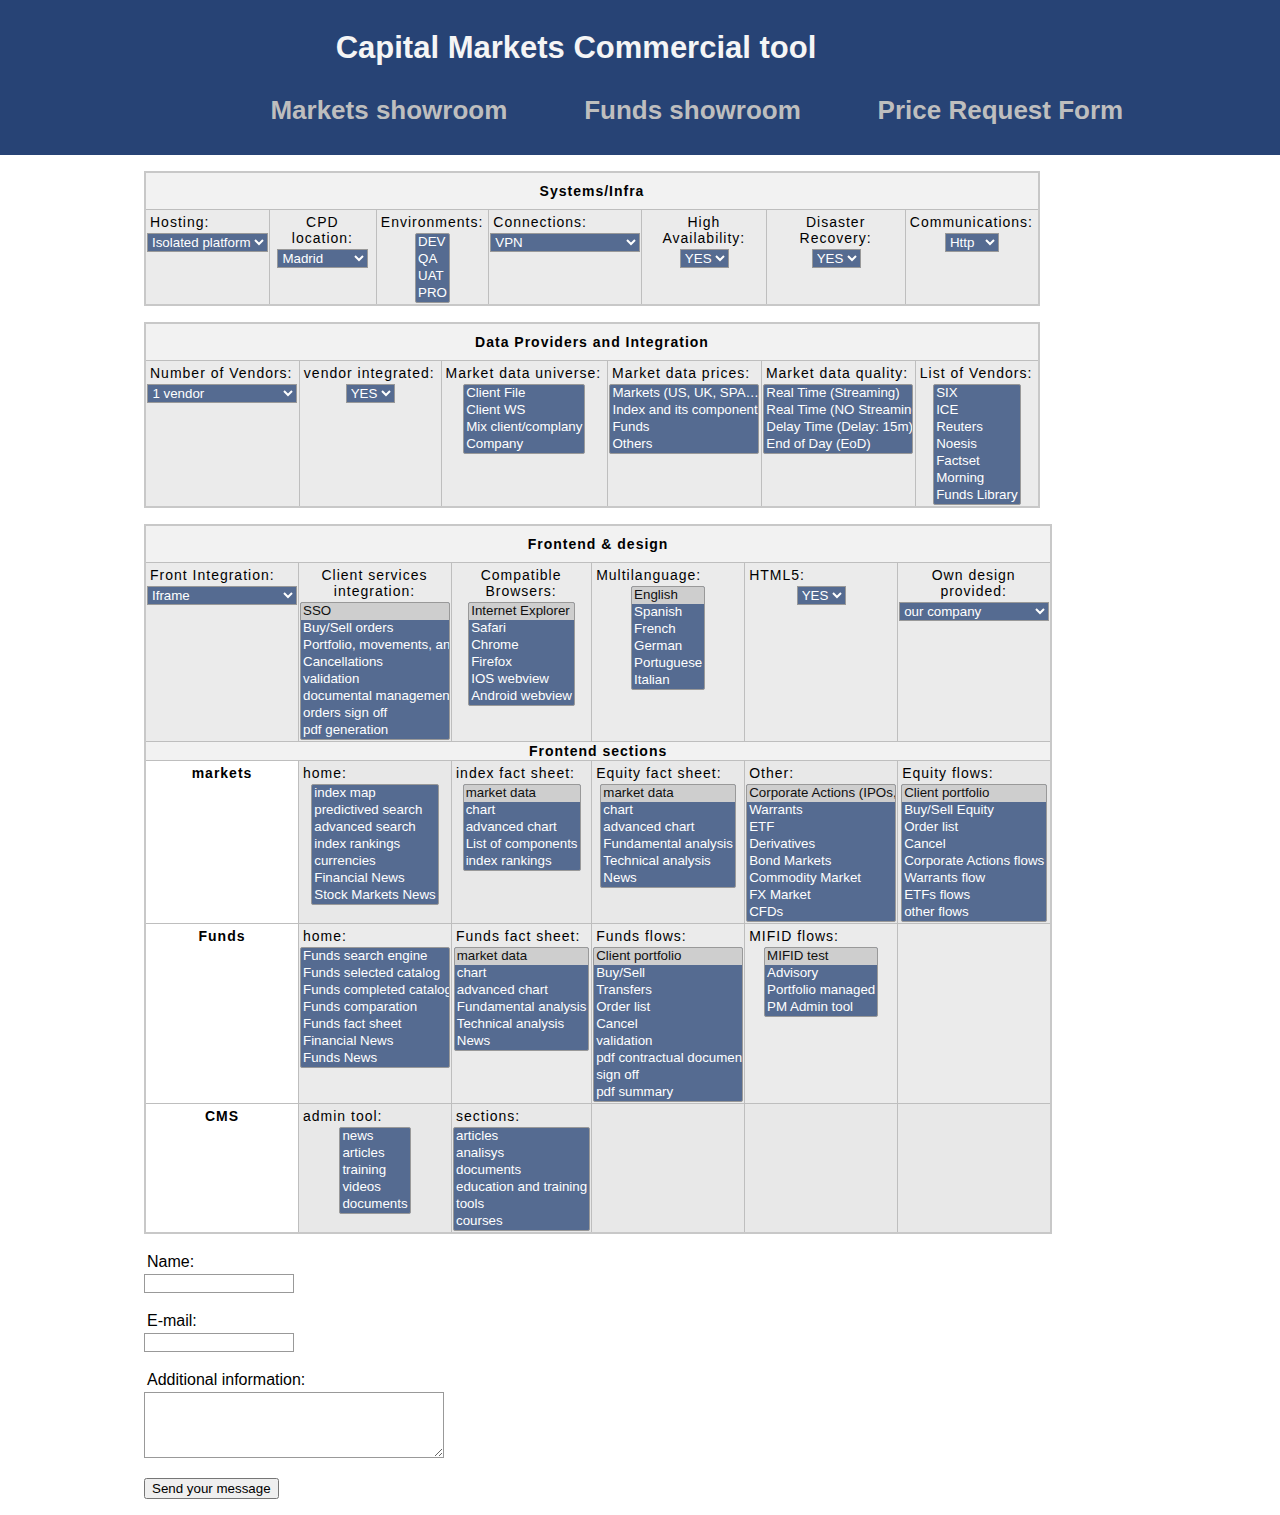
<file: index.html>
<!DOCTYPE html>
<html>
  <head>
    <title>Capital Markets Commercial tool milestones i-ii</title>
    <link href="./style.css" rel="stylesheet" />
    <meta name="viewport" content="width=device-width, initial-scale=1">
  </head>
  <body>
    <header>
      <h1>Capital Markets Commercial tool</h1>
      <nav>
        <ul>
          <li><a href="#">Markets showroom</a></li>
          <li><a href="#">Funds showroom</a></li>
          <li><a href="#">Price Request Form</a></li>
        </ul>
      </nav>
    </header>
    <main>
<!--
      <section>
        Markets showroom -> TBD
      </section>
      <section>
        Funds showroom -> TBD
      </section>
    -->
      <section>
        <form action="" class="myform">
          <div>
            <table>
              <tr>
                <td class="tdmain" colspan="7">Systems/Infra</td>
              </tr>
              <tr>
                <td>
                  <label for="hosting">Hosting:</label>
                  <select name="hosting">
                   <option value="value1" selected>Isolated platform</option>
                    <option value="value2">Shared platform</option>
                  </select>
                </td>
                <td>
                   <label for="CPDlocation">CPD location:</label>
                  <select name="CPDlocation">
                    <option value="value1" selected>Madrid</option>
                    <option value="value2">London</option>
                    <option value="value3">Paris</option>
                    <option value="value4">Amsterdam</option>
                  </select>
                </td>
                    <td class="CellWithComment">
                        <label for="Environments">Environments:</label>
                        <span class="CellComment"
                          >DEV (Development) and PRO (Production) are mandatory, QA
                          (Quality Acceptance) and UAT (User Acceptance Test) are
                          recomended to have a proper End to End Certification. UAT
                        </span>
                  <select name="Environments" multiple size="4">
                    <option value="value1">DEV</option>
                    <option value="value2">QA</option>
                    <option value="value3">UAT</option>
                    <option value="value4">PRO</option>
                  </select>
                </td>
                <td>
                    <label for="Connections">Connections:</label>
                  <select name="Connections">
                    <option value="value1" selected>VPN</option>
                    <option value="value2">Macrolan</option>
                    <option value="value3"
                      >Crossed Connect (within the same CPD)</option
                    >
                    <option value="value4">P2P (point to point)</option>
                  </select>
                </td>
                <td>
                    <label for="HA">High Availability:</label>
                  <select name="HA">
                    <option value="value1" selected>YES</option>
                    <option value="value2">NO</option>
                  </select>
                </td>
                    <td class="CellWithComment">
                        <label for="DR">Disaster Recovery:</label>
                        <span class="CellComment"
                          >Back up of the system replicated in a Back up CPD</span
                        >
                  <select name="DR">
                    <option value="value1" selected>YES</option>
                    <option value="value2">NO</option>
                  </select>
                </td>
                <td class="CellWithComment">
                    <label for="Communications">Communications:</label>
                    <span class="CellComment"
                          >In case of https, customer needs a Public IP</span
                        >
                  <select name="Communications">
                    <option value="value1" selected>Http</option>
                    <option value="value2">Https</option>
                  </select>
                </td>
              </tr>
            </table>
          </div>

          <div>
              <table>
                <tr>
                  <td class="tdmain" colspan="7">Data Providers and Integration</td>
                </tr>
                <tr>
                  <td>
                <label for="NumberOfVendors">Number of Vendors:</label>
                    <select name="NumberOfVendors">
                      <option value="value1" selected>1 vendor</option>
                      <option value="value2">2 vendors (data backup)</option>
                    </select>
                  </td>
                      <td class="CellWithComment">
                          <label for="VendorIntegrated">vendor integrated:</label>
                          <span class="CellComment"
                          >In case the answer is "No" means that the budget will increase the amount, due to the integration tasks on our systems
                        </span>
                        <select name="VendorIntegrated">
                        <option value="value1" selected>YES</option>
                        <option value="value2">NO</option>
                    </select>
                  </td>
                      <td class="CellWithComment">
                          <label for="MarketDataUniverse">Market data universe:</label>                        
                      <span class="CellComment"
                      >How is the data universe made of
                    </span>
                    <select name="MarketDataUniverse" multiple size="4">
                      <option value="value1">Client File</option>
                      <option value="value2">Client WS</option>
                      <option value="value3">Mix client/complany</option>
                      <option value="value4">Company</option>
                    </select>
                  </td>
                  <td>
                      <label for="MarketDataPrices">Market data prices:</label>                        
                      <select name="MarketDataPrices" multiple size="4">
                        <option value="value1">Markets (US, UK, SPA….)</option>
                        <option value="value2">Index and its components</option>
                        <option value="value3">Funds</option>
                        <option value="value4">Others</option>
                      </select>
                    </td>
                        <td class="CellWithComment">
                        <label for="MarketDataQuality">Market data quality:</label>                                                
                        <span class="CellComment"
                        >Different quality of the market data
                      </span>
                        <select name="MarketDataQuality" multiple size="4">
                          <option value="value1">Real Time (Streaming)</option>
                          <option value="value2">Real Time (NO Streaming)</option>
                          <option value="value3">Delay Time (Delay: 15m)</option>
                          <option value="value4">End of Day (EoD)</option>
                        </select>
                      </td>
                      <td>
                          <label for="DataVendors">List of Vendors:</label>                                                
                          <select name="DataVendors" multiple size="7">
                            <option value="value1">SIX</option>
                            <option value="value2">ICE</option>
                            <option value="value3">Reuters</option>
                            <option value="value4">Noesis</option>
                            <option value="value4">Factset</option>
                            <option value="value4">Morning</option>
                            <option value="value4">Funds Library</option>
                          </select>
                        </td>
                </tr>
              </table>
            </div>


          <div>
            <table>
              <tr>
                <td class="tdmain" colspan="7">Frontend & design</td>
              </tr>
              <tr>
                    <td class="CellWithComment">
                        <label for="FrontIntegration">Front Integration:</label>                        
                        <span class="CellComment"
                          >Different ways to integrate the Front-end</span
                        >
                  <select name="FrontIntegration">
                    <option value="value1" selected>Iframe</option>
                    <option value="value2">Totally hosted</option>
                    <option value="value3"
                      >Embed in Client website - JsonP</option
                    >
                    <option value="value4">Widgets</option>
                    <option value="value5">Front to Back Services</option>
                  </select>
                </td>
                <td>
                    <label for="Clientservicesintegration">Client services integration:</label>                        
                  <select name="Clientservicesintegration" multiple size="8">
                    <option value="value1" selected>SSO</option>
                    <option value="value2">Buy/Sell orders</option>
                    <option value="value3"
                      >Portfolio, movements, and rrder list</option
                    >
                    <option value="value4">Cancellations</option>
                    <option value="value5">validation</option>
                    <option value="value6">documental management</option>
                    <option value="value7">orders sign off</option>
                    <option value="value8">pdf generation</option>
                  </select>
                </td>
                <td>
                    <label for="CompatibleBrowsers">Compatible Browsers:</label>                        
                  <select name="CompatibleBrowsers" multiple size="6">
                    <option value="value1" selected>Internet Explorer</option>
                    <option value="value2">Safari</option>
                    <option value="value3">Chrome</option>
                    <option value="value4">Firefox</option>
                    <option value="value4">IOS webview</option>
                    <option value="value4">Android webview</option>
                  </select>
                </td>
                <td>
                    <label for="Multilanguage">Multilanguage:</label>                        
                   <select name="Multilanguage" multiple size="6">
                    <option value="value1" selected>English</option>
                    <option value="value2">Spanish</option>
                    <option value="value3">French</option>
                    <option value="value4">German</option>
                    <option value="value4">Portuguese</option>
                    <option value="value4">Italian</option>
                  </select>
                </td>
                <td>
                    <label for="HTML5">HTML5:</label>                        
                  <select name="HTML5">
                    <option value="value1" selected>YES</option>
                    <option value="value2">NO</option>
                  </select>
                </td>
                    <td class="CellWithComment">
                        <label for="OWNdesing">Own design provided:</label>                        
                        <span class="CellComment"
                          >Who is in charge of the design?</span
                        >
                  <select name="OWNdesing">
                    <option value="value1" selected>our company</option>
                    <option value="value2">client branding provided</option>
                    <option value="value2">client branding NO provided</option>
                    <option value="value3">mixed</option>
                  </select>
                </td>
              </tr>
              <tr>
                <td class="tdsecond" colspan="6">Frontend sections</td>
              </tr>
              <tr>
                <td class="tdsecondbis">markets</td>
                <td class="tdbis">
                    <label for="MarketsHome">home:</label>                        
                  <select name="MarketsHome" multiple size="7">
                    <option value="value1">index map</option>
                    <option value="value2">predictived search</option>
                    <option value="value3">advanced search</option>
                    <option value="value4">index rankings</option>
                    <option value="value5">currencies</option>
                    <option value="value6">Financial News</option>
                    <option value="value7">Stock Markets News</option>
                  </select>
                </td>
                <td class="tdbis">
                    <label for="index">index fact sheet:</label>                        
                  <select name="index" multiple size="5">
                    <option value="value1" selected>market data</option>
                    <option value="value2">chart</option>
                    <option value="value3">advanced chart</option>
                    <option value="value4">List of components</option>
                    <option value="value5">index rankings</option>
                  </select>
                </td>
                <td class="tdbis">
                    <label for="Equity">Equity fact sheet:</label>                        
                  <select name="Equity" multiple size="6">
                    <option value="value1" selected>market data</option>
                    <option value="value2">chart</option>
                    <option value="value3">advanced chart</option>
                    <option value="value4">Fundamental analysis</option>
                    <option value="value4">Technical analysis</option>
                    <option value="value6">News</option>
                  </select>
                </td>
                <td class="tdbis">
                    <label for="Others">Other:</label>                        
                  <select name="Others" multiple size="8">
                    <option value="value1" selected
                      >Corporate Actions (IPOs, Dividens, Splits, etc)</option
                    >
                    <option value="value2">Warrants</option>
                    <option value="value3">ETF</option>
                    <option value="value4">Derivatives</option>
                    <option value="value5">Bond Markets</option>
                    <option value="value6">Commodity Market</option>
                    <option value="value7">FX Market</option>
                    <option value="value8">CFDs</option>
                  </select>
                </td>
                <td class="tdbis">
                    <label for="EquityFlows">Equity flows:</label>                        
                  <select name="EquityFlows" multiple size="8">
                    <option value="value1" selected>Client portfolio</option>
                    <option value="value1">Buy/Sell Equity</option>
                    <option value="value1">Order list</option>
                    <option value="value1">Cancel</option>
                    <option value="value4">Corporate Actions flows</option>
                    <option value="value3">Warrants flow</option>
                    <option value="value2">ETFs flows</option>
                    <option value="value4">other flows</option>
                  </select>
                </td>
              </tr>
              <tr>
                  <td class="tdsecondbis">Funds</td>
              <td>
                  <label for="FundsHome">home:</label>                        
                <select name="FundsHome" multiple size="7">
                  <option value="value1">Funds search engine</option>
                  <option value="value2">Funds selected catalog</option>
                  <option value="value2">Funds completed catalog</option>
                  <option value="value3">Funds comparation</option>
                  <option value="value4">Funds fact sheet</option>
                  <option value="value6">Financial News</option>
                  <option value="value7">Funds News</option>
                </select>
              </td>
              <td>
                  <label for="Fundsfactsheet">Funds fact sheet:</label>                        
                <select name="Fundsfactsheet" multiple size="6">
                  <option value="value1" selected>market data</option>
                  <option value="value2">chart</option>
                  <option value="value3">advanced chart</option>
                  <option value="value4">Fundamental analysis</option>
                  <option value="value4">Technical analysis</option>
                  <option value="value6">News</option>
                </select>
              </td>
              <td>
                  <label for="Fundsflows">Funds flows:</label>                        
                <select name="Fundsflows" multiple size="9">
                  <option value="value1" selected>Client portfolio</option>
                  <option value="value2">Buy/Sell</option>
                  <option value="value3">Transfers</option>
                  <option value="value4">Order list</option>
                  <option value="value5">Cancel</option>
                  <option value="value6">validation</option>
                  <option value="value7">pdf contractual documents</option>
                  <option value="value8">sign off</option>
                  <option value="value9">pdf summary</option>
                </select>
              </td>
              <td>
                  <label for="MIFIDflows">MIFID flows:</label>                        
                <select name="MIFIDflows" multiple size="4">
                  <option value="value1" selected>MIFID test</option>
                  <option value="value2">Advisory</option>
                  <option value="value3">Portfolio managed</option>
                  <option value="value4">PM Admin tool</option>
                </select>
              </td>
              <td></td>
              <tr>
                <td class="tdsecondbis">CMS</td>
                <td class="tdbis">
                    <label for="admintool">admin tool:</label>                        
                  <select name="admintool" multiple size="5">
                    <option value="value1">news</option>
                    <option value="value2">articles</option>
                    <option value="value3">training</option>
                    <option value="value4">videos</option>
                    <option value="value5">documents</option>
                  </select>
                </td>
                <td class="tdbis">
                    <label for="sections">sections:</label>                        
                  <select name="sections" multiple size="6">
                    <option value="value1">articles</option>
                    <option value="value2">analisys</option>
                    <option value="value5">documents</option>
                    <option value="value3">education and training</option>
                    <option value="value4">tools</option>
                    <option value="value5">courses</option>
                  </select>
                </td>
                <td class="tdbis"></td>
                <td class="tdbis"></td>
                <td class="tdbis"></td>
              </tr>
            </table>
          </div>
          <div>
              <label for="name">Name:</label>
              <input class="fondoblanco" type="text" id="name" name="user_name" />
            </div>
            <div>
              <label for="mail">E-mail:</label>
              <input class="fondoblanco" type="email" id="mail" name="user_mail" />
            </div>
          <div>
            <label for="msg">Additional information:</label>
            <textarea id="msg" name="user_message"></textarea>
          </div>
          <div class="button">
            <button type="submit">Send your message</button>
          </div>
        </form>
      </section>
    </main>
  </body>
</html>
</file>
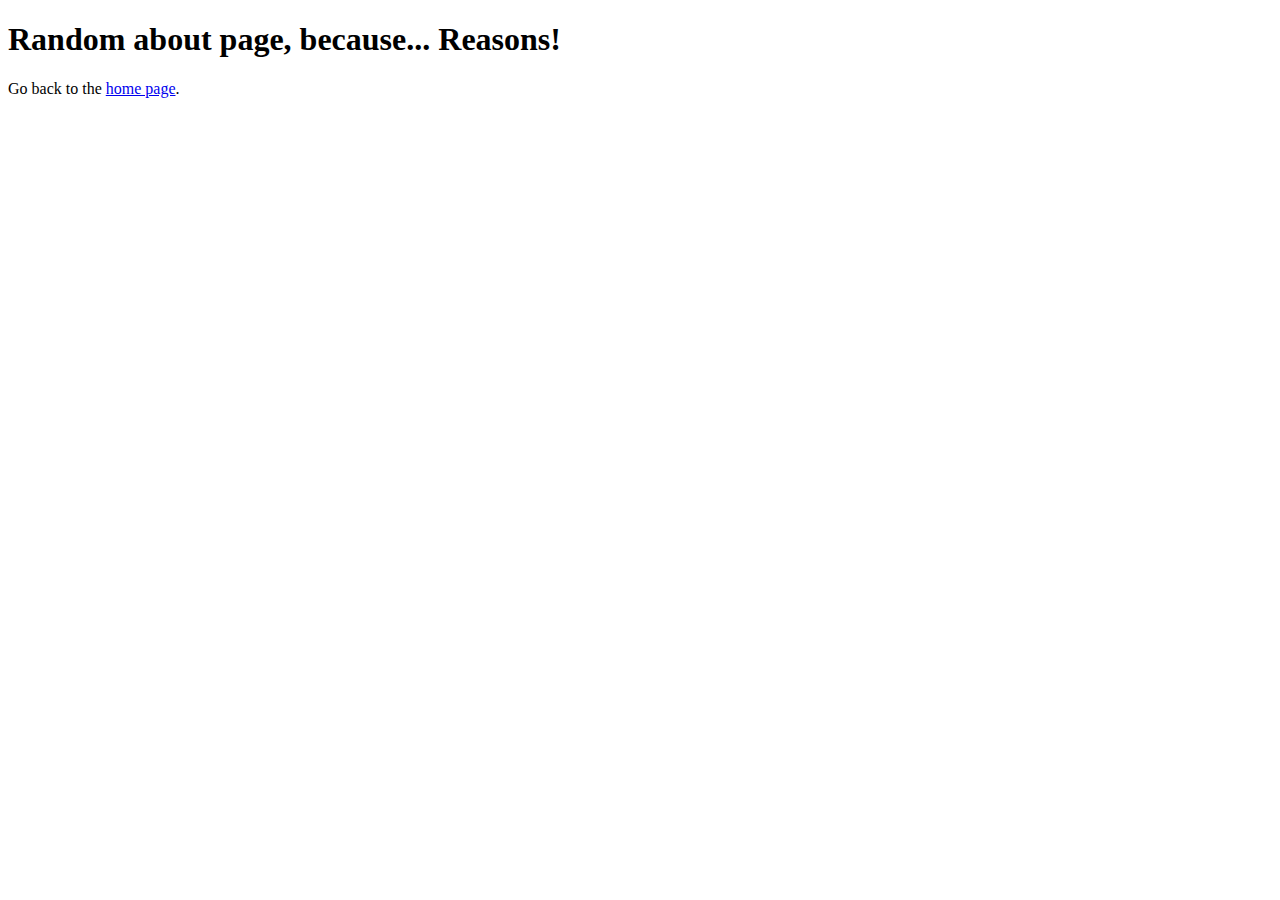
<file: about.html>
<!DOCTYPE html>
<html>
    <head>
        <title>My About pages</title>
        </head>
        <body>
            <h1>Random about page, because... Reasons!</h1>
            Go back to the <a href="./index.html">home page</a>.
        </body>    


</html>
</file>
<file: style.css>
section{
  margin-left: 10vw;
  font-family: Arial, Helvetica, sans-serif;

}

form {
  /* Center the form on the page */
  width: 90vw;
    /* Form outline */
  padding: 1em;
  border: 10px rgb(85, 107, 145);
  border-radius: 5em;
}

form div + div {
  margin-top: 1em;
}

label {
  /* Uniform size & alignment */
  padding: 3px;
  display: flex;
  margin-right: 1px;
}

input,
textarea {
  /* To make sure that all text fields have the same font settings
       By default, textareas have a monospace font */
  font: 1em;
  font-family: Arial, Helvetica, sans-serif;
  

  /* Uniform text field size */
  width: 300px;
  box-sizing: border-box;

  /* Match form field borders */
  border: 1px solid #999;
}

input,
select {
  /* To make sure that all text fields have the same font settings
       By default, textareas have a monospace font */
  background-color: rgb(85, 107, 145);
  font-family: Arial, Helvetica, sans-serif;
  color: white;


  /* Uniform text field size */
  max-width: 150px;
  box-sizing: border-box;

  /* Match form field borders */
  border: 1px solid #999;
}

.fondoblanco{
  background-color:white;
  color: black;

}


textarea:focus {
  /* Additional highlight for focused elements */
  border-color: #000;
}

textarea {
  /* Align multiline text fields with their labels */
  /* Provide space to type some text */
  height: 5em;
}


body {
  margin: 0;
  background-color: white;
}

nav {
  text-align: center;
  padding-left: 15vw;
  
  padding-top: 1vw;
  padding-bottom: 1vw;
  background-color: rgb(39, 67, 117);
}

nav > ul {
  text-align: center;
  display: flex;
  list-style-type: none;
}

nav > ul > li {
  text-align: center;
  margin: 0 3vw;
}

nav > ul > li > a {
  text-align: center;
  text-decoration: none;
  font-family: Arial, Helvetica, sans-serif;
  font-weight: bold;
  font-size: calc(8px + 2vmin);
  color: rgb(190,190,190);
  transition: color 0.3s linear;
}

nav > ul > li > a:hover {
  color: rgb(190,190,190);
  transition: color 0.1s linear;
}

table {
  align-self: center;
  width: 70vw;
  border-collapse: collapse;
  border: 2px solid rgb(200,200,200);
  letter-spacing: 1px;
  font-size: 1rem;
  font-family: Arial, Helvetica, sans-serif;
}





header{
  background-color: rgb(39, 67, 117);

}

h1 {
  margin: 0;
  padding: 0;
  padding-top: 30px;
  margin-left: -10vw;
  text-align: center;
  color: whitesmoke;
  font-size: 30px;
  font-family: Arial, Helvetica, sans-serif;
  transition: 0.5s font-size linear;
    background-color: rgb(39, 67, 117);

}
h1:hover {
  font-size: 31px;
  font-family: Arial, Helvetica, sans-serif;
  transition: 0.5s font-size linear;
}

td, tr {
  margin-left: 2px;
  font-size: 14px;
  border: 1px solid rgb(190,190,190);
  vertical-align: 0px;
    text-align: center;
    background-color: rgb(235,235,235);

}



tr td.tdbis {
  background-color: rgb(232, 232, 232);
}

tr td.tdsecondbis {
  background-color: rgb(232, 232, 232);
  font-weight: bold;
  font-family: Arial, Helvetica, sans-serif;
}

tr td.tdmain {
  
  background-color: rgb(242, 242, 242);
  font-weight: bold;
  font-family: Arial, Helvetica, sans-serif;
  padding: 10px 20px;

}

tr td.tdsecond {
  background-color: rgb(242, 242, 242);
  font-weight: bold;
}



.CellWithComment{
  position:relative;
}

.CellComment{
  display:none;
  position:absolute; 
  z-index:100;
  border:1px;
  background-color:white;
  border-radius: 10px;
  border-style:solid;
  border-width:1px;
  border-color:rgb(4, 0, 255);
  padding:3px;
  color:rgb(4, 0, 255);
  top:-20px; 
  left:-50px;
  font-size: 10px;
}

.CellWithComment:hover span.CellComment{
  display:block;
}

::-webkit-scrollbar-track
{
	-webkit-box-shadow: inset 0 0 6px rgba(0,0,0,0.3);
	background-color: #F5F5F5;
	border-radius: 10px;
}
::-webkit-scrollbar
{
  width: 10px;
  height: 10px;
	background-color: #F5F5F5;
}
::-webkit-scrollbar-thumb
{
	border-radius: 10px;
	background-image: -webkit-gradient(linear,
									   left bottom,
									   left top,
									   color-stop(0.44, rgb(122,153,217)),
									   color-stop(0.72, rgb(73,125,189)),
									   color-stop(0.86, rgb(28,58,148)));
}

@media screen and (max-width: 1200px) and (min-width: 801px) {
  nav {
    text-align: center;
    padding-left: 7vw;
    padding-top: 1vw;
    padding-bottom: 1vw;
    background-color: rgb(39, 67, 117);
  }
  table{
    width: auto;
    display: block;
    overflow-x: scroll;
    white-space: nowrap;
    font-size: xx-small;
    width: 800px
}
section{
  align-self: auto;
  margin-left: 10vh;
  margin-right: 10vh;
}
form {
  /* Center the form on the page */
  width: auto;
    /* Form outline */
  padding: 1em;
  border: 10px rgb(39, 67, 117);
  border-radius: 5em;
}


}

@media screen and (max-width: 800px){
  nav {
    text-align: center;
    padding-left: 3vw;
    padding-top: 1vw;
    padding-bottom: 1vw;
    background-color: rgb(39, 67, 117);
  }

  section{
    margin-left: 2vw;
    margin-right: 2vw;
  }
  label {
    /* Uniform size & alignment */
    display: block;
    margin-right: 3px;
  }
nav ul{
flex-direction: column;
}
table, thead, tbody, th, td, tr {
  display: block;
  width: auto;
  }
  td:hover {
    font-size: 17px;
    font-family: Arial, Helvetica, sans-serif;
    transition: 0.1s   border 0.5px ;
  }
  

table {
  border-radius: 8px;
  align-self: center;
  border-collapse: collapse;
  border: 1px solid rgb(107, 98, 240);
  letter-spacing: 1px;
  font-size: 1rem;
  font-family: Arial, Helvetica, sans-serif;
}


input,
select {
  border-radius: 10px;

  /* To make sure that all text fields have the same font settings
       By default, textareas have a monospace font */
  background-color: rgb(39, 67, 117);
  font-family: Arial, Helvetica, sans-serif;
  color: white;


  /* Uniform text field size */
  max-width: 80vw;
  width: 80vw;
  box-sizing: border-box;

  /* Match form field borders */
  border: 1px solid #999;
}

input,
textarea {
  /* To make sure that all text fields have the same font settings
       By default, textareas have a monospace font */
  font: 1em;
  font-family: Arial, Helvetica, sans-serif;

  /* Uniform text field size */
  max-width: 80vw;
  width: 80vw;
  box-sizing: border-box;

  /* Match form field borders */
  border: 1px solid #999;
}
h1{
    display: none !important;

  }
}
.CellComment{
  display:none;
  position:absolute; 
  z-index:100;
  border:1px;
  background-color:white;
  border-radius: 10px;
  border-style:solid;
  border-width:1px;
  border-color:rgb(4, 0, 255);
  padding:3px;
  color:rgb(4, 0, 255);
  top:-20px; 
  left:-10px;
  font-size: 8px;
}


tr td.tdsecondbis {
  background-color: white;
  font-weight: bold;
  font-family: Arial, Helvetica, sans-serif;
}


}
</file>
